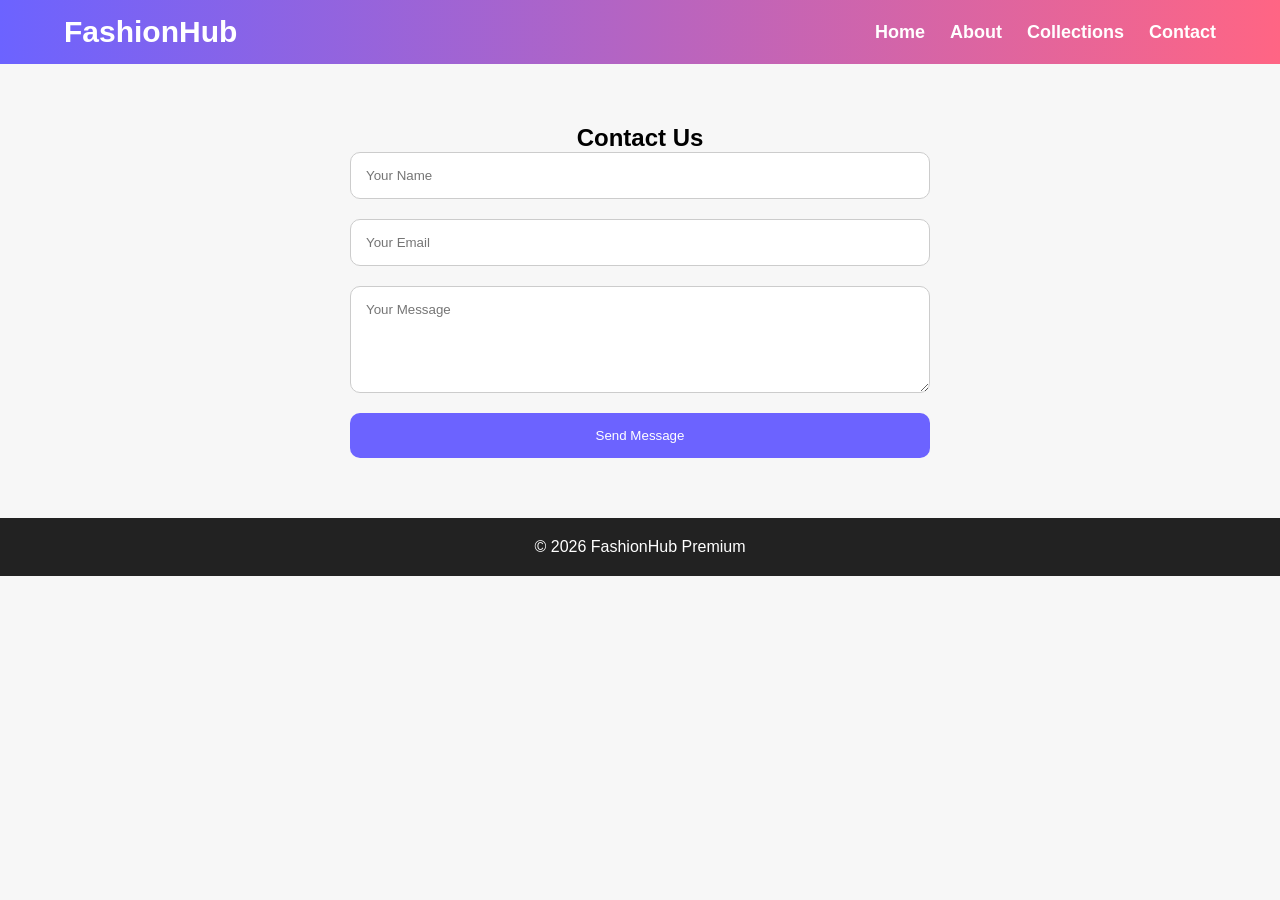
<file: contact.html>
<!DOCTYPE html>
<html>
<head>
<title>Contact</title>
<link rel="stylesheet" href="style.css">
</head>

<body>

<header>
<nav>
<h2 class="logo">FashionHub</h2>

<ul>
<li><a href="index.html">Home</a></li>
<li><a href="about.html">About</a></li>
<li><a href="collection.html">Collections</a></li>
<li><a href="contact.html">Contact</a></li>
</ul>
</nav>
</header>

<section class="page">

<h1>Contact Us</h1>

<form>

<input type="text" placeholder="Your Name">

<input type="email" placeholder="Your Email">

<textarea rows="5"
placeholder="Your Message"></textarea>

<button>Send Message</button>

</form>

</section>

<footer>
<p>© 2026 FashionHub Premium</p>
</footer>

</body>
</html>
</file>
<file: style.css>
*{
margin:0;
padding:0;
box-sizing:border-box;
font-family:'Poppins',sans-serif;
}

body{
background:#f7f7f7;
}

header{
background:linear-gradient(90deg,#6C63FF,#FF6584);
padding:15px 0;
}

nav{
width:90%;
margin:auto;
display:flex;
justify-content:space-between;
align-items:center;
}

.logo{
color:white;
font-size:30px;
}

nav ul{
display:flex;
list-style:none;
}

nav ul li{
margin-left:25px;
}

nav ul li a{
color:white;
text-decoration:none;
font-size:18px;
font-weight:bold;
}

nav ul li a:hover{
color:yellow;
}

.hero{
height:100vh;
background:url('https://images.unsplash.com/photo-1441986300917-64674bd600d8');
background-size:cover;
background-position:center;
display:flex;
justify-content:center;
align-items:center;
}

.hero-content{
background:rgba(0,0,0,0.5);
padding:50px;
border-radius:20px;
color:white;
text-align:center;
width:70%;
}

.hero-content h1{
font-size:60px;
margin-bottom:20px;
}

.hero-content p{
font-size:22px;
margin-bottom:20px;
}

.btn{
background:#FF6584;
padding:15px 30px;
color:white;
text-decoration:none;
border-radius:30px;
}

.offer{
background:#FFF3CD;
text-align:center;
padding:40px;
}

.offer h2{
color:#d63384;
}

.products{
padding:70px;
text-align:center;
}

.products h2{
margin-bottom:40px;
font-size:40px;
}

.product-container{
display:flex;
justify-content:center;
gap:30px;
flex-wrap:wrap;
}

.card{
width:300px;
background:white;
border-radius:15px;
overflow:hidden;
box-shadow:0 0 15px rgba(0,0,0,0.2);
transition:0.4s;
}

.card:hover{
transform:translateY(-10px);
}

.card img{
width:100%;
height:250px;
object-fit:cover;
}

.card h3{
padding:15px;
}

.card p{
padding-bottom:20px;
}

.reviews{
background:#eef2ff;
padding:70px;
text-align:center;
}

.review-box{
width:60%;
margin:20px auto;
padding:20px;
background:white;
border-radius:10px;
box-shadow:0 0 10px rgba(0,0,0,0.1);
}

.page{
padding:60px;
text-align:center;
}

.page-img{
width:80%;
border-radius:20px;
margin:30px 0;
}

form{
display:flex;
flex-direction:column;
width:50%;
margin:auto;
gap:20px;
}

input,textarea{
padding:15px;
border:1px solid #ccc;
border-radius:10px;
}

button{
padding:15px;
background:#6C63FF;
color:white;
border:none;
border-radius:10px;
cursor:pointer;
}

footer{
background:#222;
color:white;
text-align:center;
padding:20px;
}
</file>
